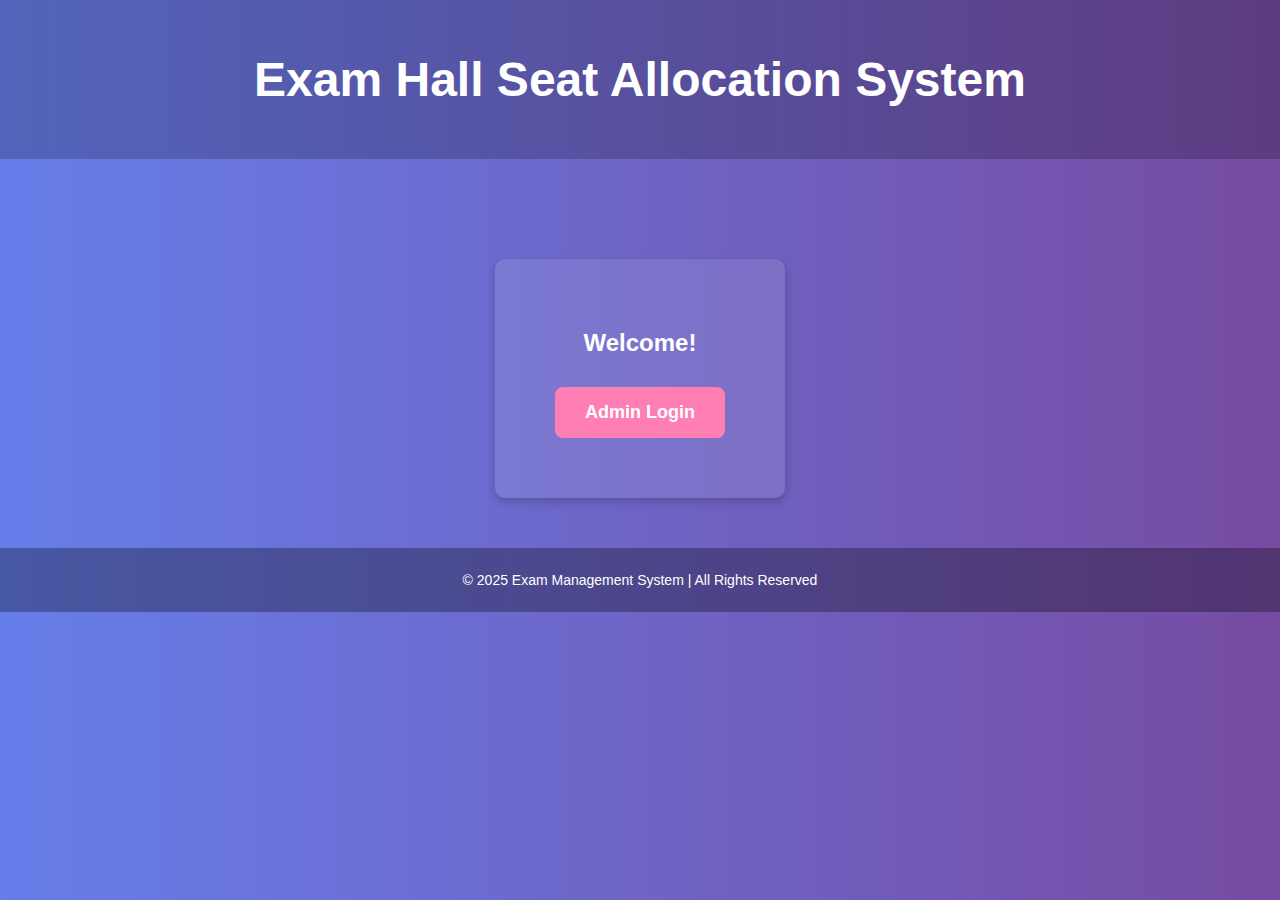
<file: FRONT/index.html>
<!DOCTYPE html>
<html lang="en">
<head>
    <meta charset="UTF-8">
    <meta name="viewport" content="width=device-width, initial-scale=1.0">
    <title>Exam Hall Seat Allocation</title>
    <link rel="stylesheet" href="index.css">
    <link rel="icon" type="image/x-icon" href="favicon.ico">

</head>
<script src="main.js"></script>

<body>
    <header>
        <h1>Exam Hall Seat Allocation System</h1>
    </header>

    <main>
        <div class="container">
            <h2>Welcome!</h2>
            <div class="buttons">
                <a href="admin.html" class="btn admin">Admin Login</a>
               
            </div>
        </div>
    </main>

    <footer>
        <p>&copy; 2025 Exam Management System | All Rights Reserved</p>
    </footer>
</body>
</html>
</file>
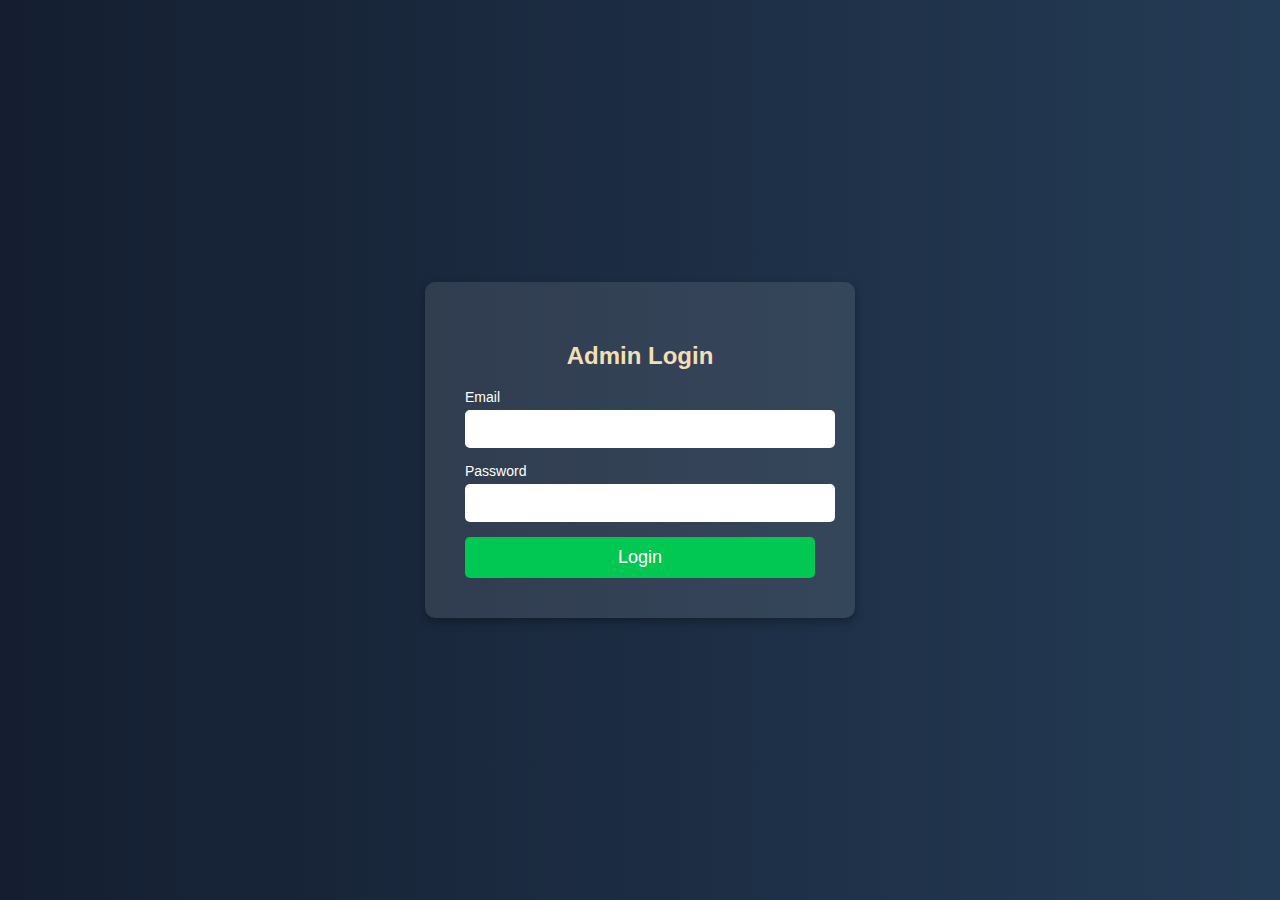
<file: FRONT/admin.html>
<!DOCTYPE html>
<html lang="en">
<head>
    <meta charset="UTF-8">
    <meta name="viewport" content="width=device-width, initial-scale=1.0">
    <title>Admin Login</title>
    <link rel="stylesheet" href="admin.css">
</head>
<script src="main.js"></script>

<body>
    <div class="login-container">
        <h2 style="color: wheat;">Admin Login</h2>
        <form action="admindash.html" method="POST">
            <div class="input-group">
                <label for="email">Email</label>
                <input type="email" id="email" name="email" required>
            </div>
            <div class="input-group">
                <label for="password">Password</label>
                <input type="password" id="password" name="password" required>
            </div>
            <!--  <button type="submit" class="login-btn">Login</button>  -->
            <button type="button" class="login-btn" onclick="window.location.href='admindash.html'">Login</button>
        </form>
        
</body>
</html>
</file>
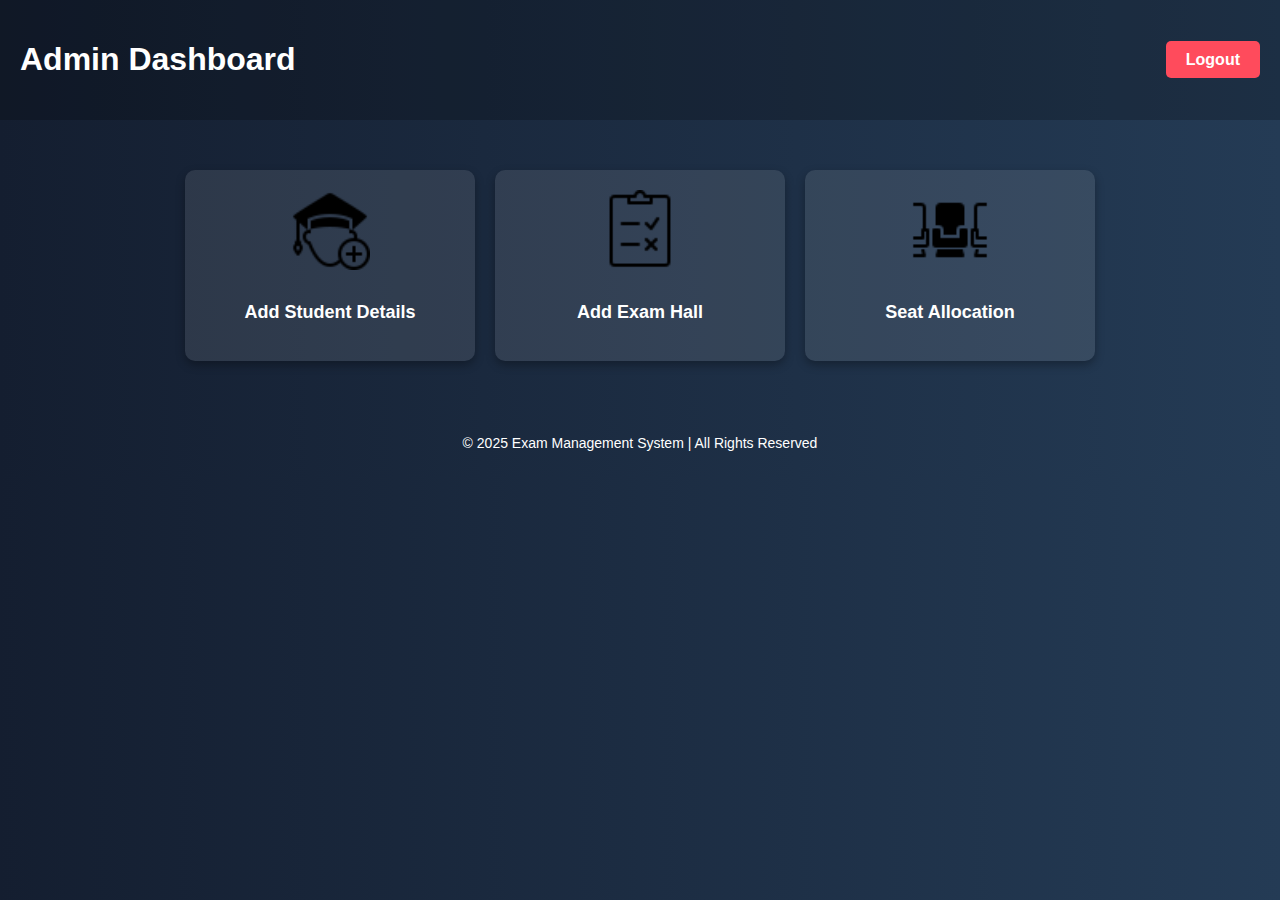
<file: FRONT/admindash.html>
<!DOCTYPE html>
<html lang="en">
<head>
    <meta charset="UTF-8">
    <meta name="viewport" content="width=device-width, initial-scale=1.0">
    <title>Admin Dashboard</title>
    <link rel="stylesheet" href="admindash.css">
</head>
<script src="main.js"></script>

<body>
    <header>
        <h1>Admin Dashboard</h1>
        <nav>
            <a href="index.html" class="logout-btn">Logout</a>
        </nav>
    </header>

    <main>
        <div class="dashboard-container">
            <div class="dashboard-card">
                <a href="upload.html">
                    <img src="addstud.png" alt="Add Student Details">
                    <h3>Add Student Details</h3>
                </a>
            </div>

            <div class="dashboard-card">
                <a href="halldetails.html">
                    <img src="examhall.png" alt="Add Exam Hall">
                    <h3>Add Exam Hall</h3>
                </a>
            </div>

            <div class="dashboard-card">
                <a href="seating.html">
                    <img src="seat.png" alt="Seat Allocation">
                    <h3>Seat Allocation</h3>
                </a>
            </div>
        </div>
    </main>

    <footer>
        <p>&copy; 2025 Exam Management System | All Rights Reserved</p>
    </footer>
</body>
</html>
</file>
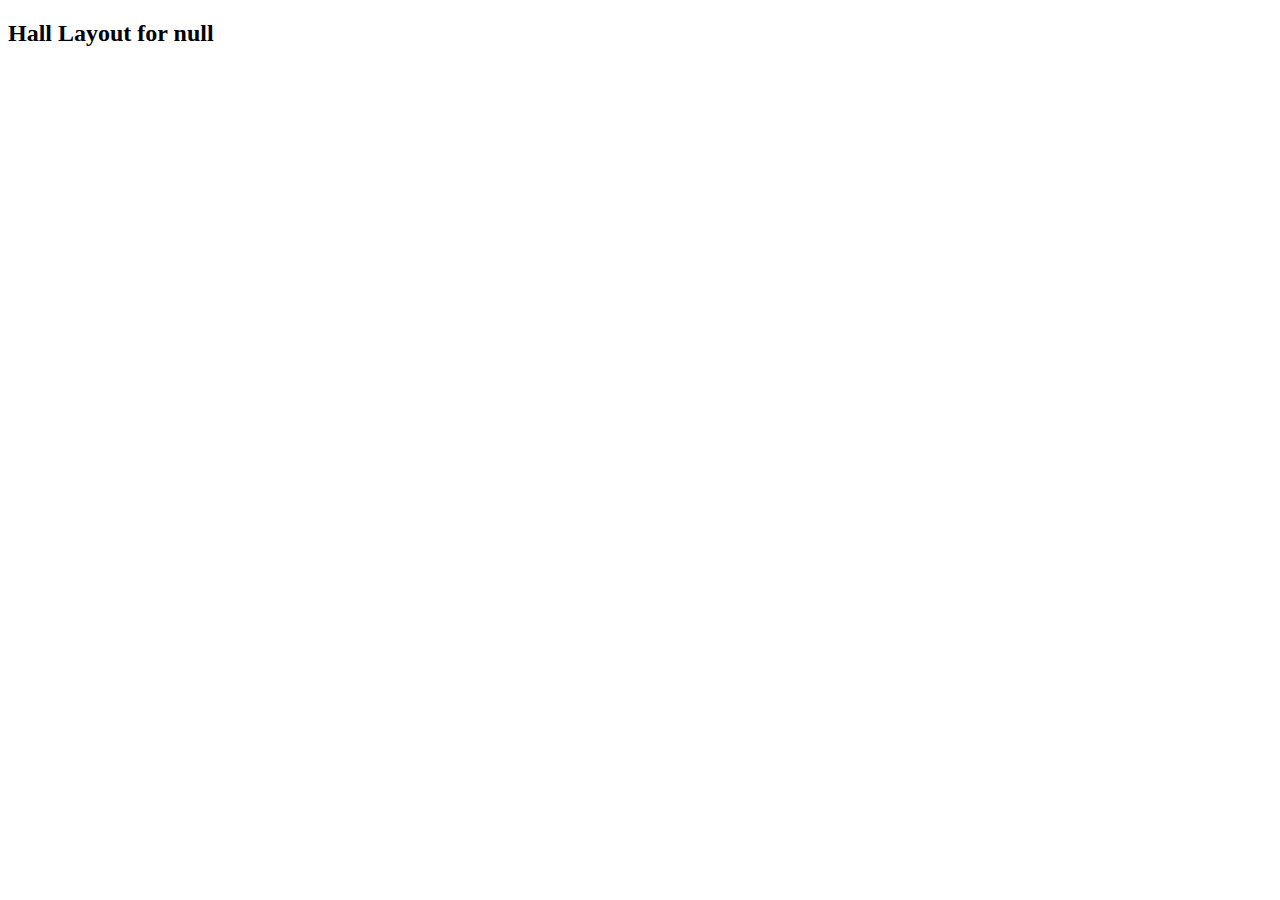
<file: FRONT/hall_layout.html>
<!DOCTYPE html>
<html lang="en">
<head>
    <meta charset="UTF-8">
    <meta name="viewport" content="width=device-width, initial-scale=1.0">
    <title>Hall Layout</title>
</head>
<script src="main.js"></script>

<body>
    <h2 id="hallTitle"></h2>

    <script>
        let urlParams = new URLSearchParams(window.location.search);
        let hallName = urlParams.get('hall');

        document.getElementById("hallTitle").innerText = "Hall Layout for " + hallName;

        // Here, you can dynamically generate the seating chart for the selected hall
    </script>
</body>
</html>
</file>
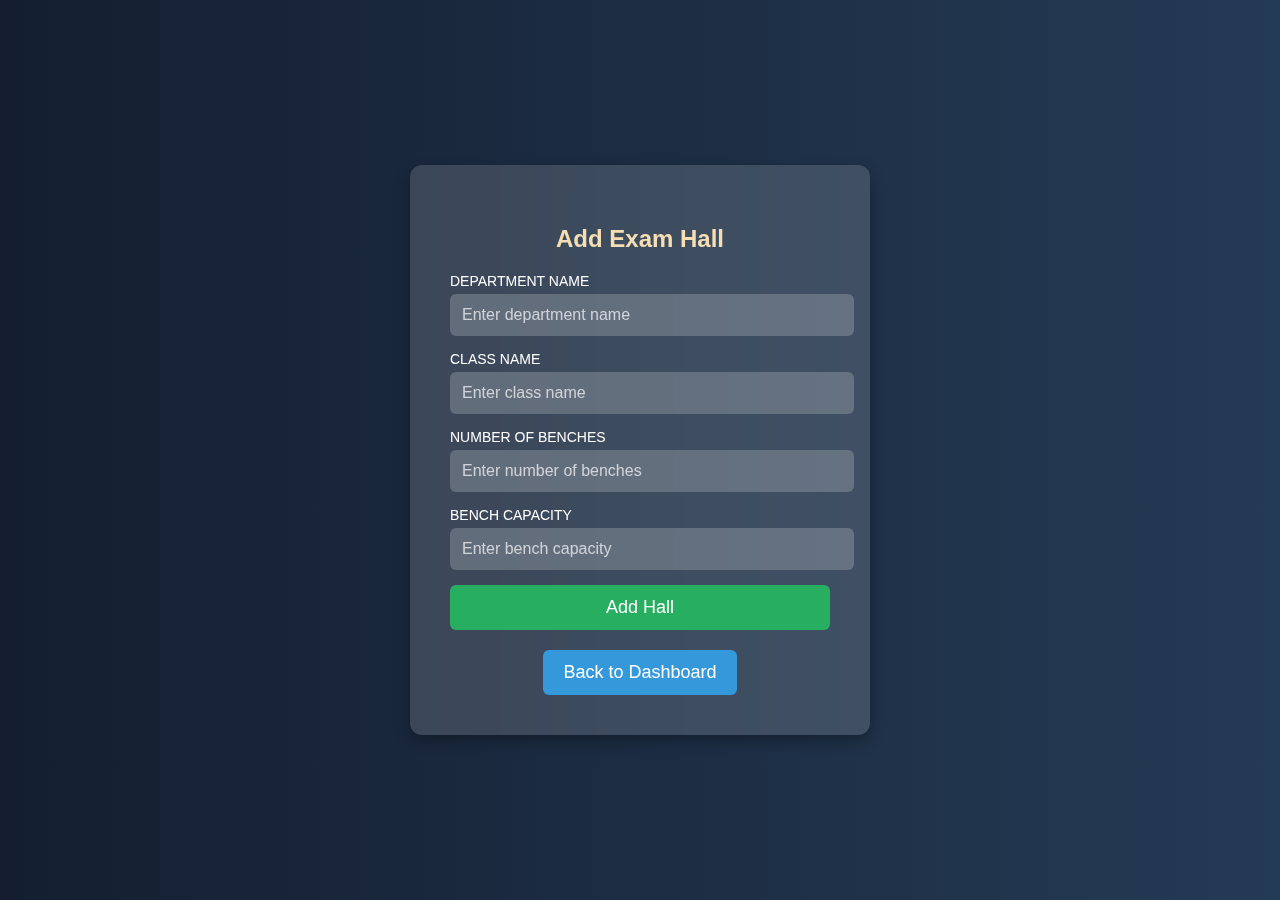
<file: FRONT/halldetails.html>
<!DOCTYPE html>
<html lang="en">
<head>
    <meta charset="UTF-8">
    <meta name="viewport" content="width=device-width, initial-scale=1.0">
    <title>Add Exam Hall</title>
    <link rel="stylesheet" href="halldetails.css">
</head>
<script src="main.js"></script>

<body>
    <div class="form-container">
        <h2 style="color: wheat;">Add Exam Hall</h2>
        <form action="admindash.html" method="POST">
            <div class="input-group">
                <label for="hall_name">DEPARTMENT NAME</label>
                <input type="text" id="dept_name" name="dept_name" placeholder="Enter department name" required>
            </div>
            <div class="input-group">
                <label for="hall_id">CLASS NAME</label>
                <input type="text" id="class_name" name="class_name" placeholder="Enter class name" required>
            </div>
            <div class="input-group">
                <label for="capacity">NUMBER OF BENCHES</label>
                <input type="number" id="no_of_benches" name="no_of_benches" placeholder="Enter number of benches" required>
            </div>
            <div class="input-group">
                <label for="floor">BENCH CAPACITY</label>
                <input type="number" id="bench_capacity" name="bench_capacity" placeholder="Enter bench capacity" required>
            </div>
            <button type="submit" class="form-btn">Add Hall</button>
            <a href="admindash.html" class="back-btn">Back to Dashboard</a>
        </form>
    </div>
</body>
</html>
</file>
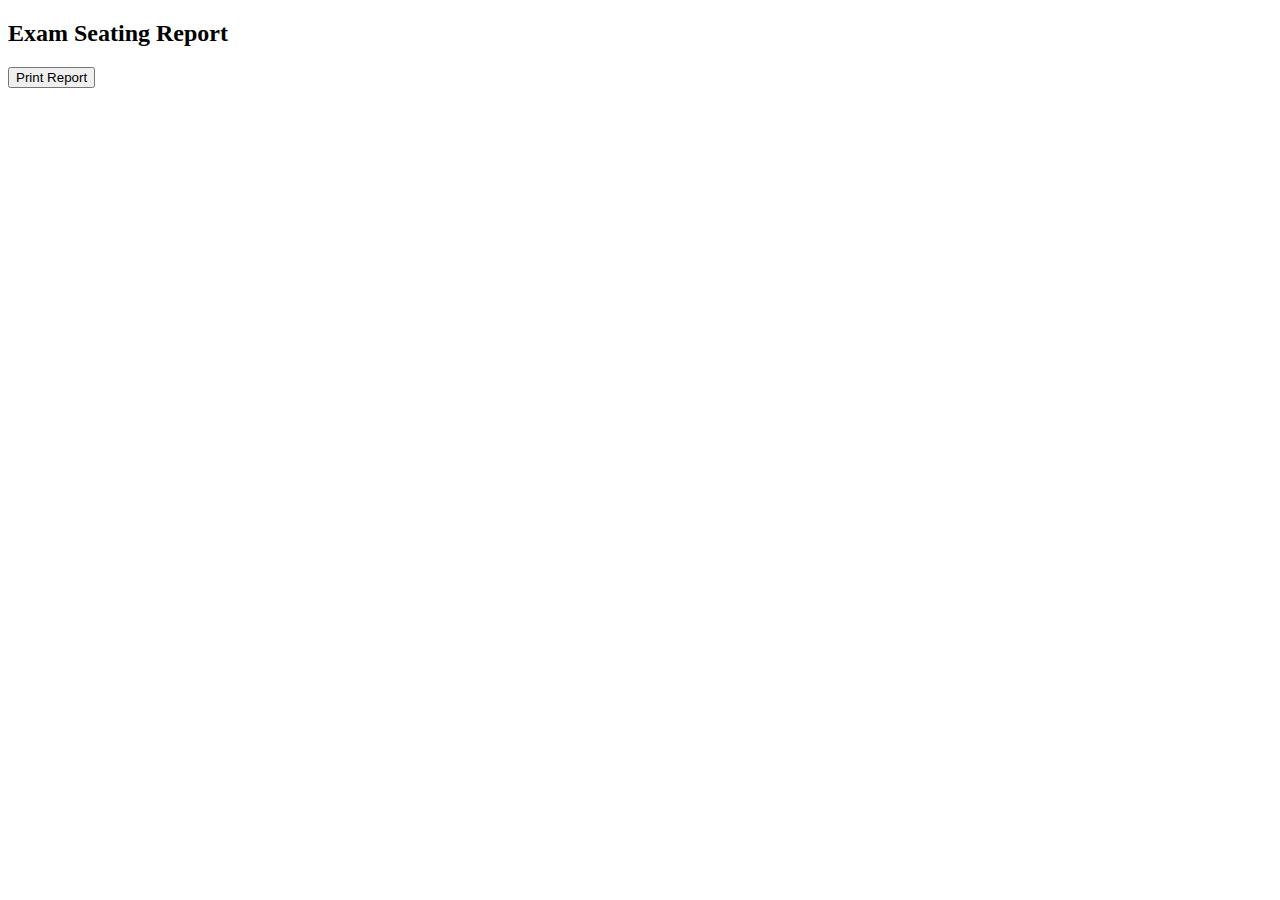
<file: FRONT/report.html>
<!DOCTYPE html>
<html lang="en">
<head>
    <meta charset="UTF-8">
    <meta name="viewport" content="width=device-width, initial-scale=1.0">
    <title>Generate Report</title>
</head>
<script src="main.js"></script>

<body>
    <h2>Exam Seating Report</h2>
    <button onclick="window.print()">Print Report</button>
</body>
</html>
</file>
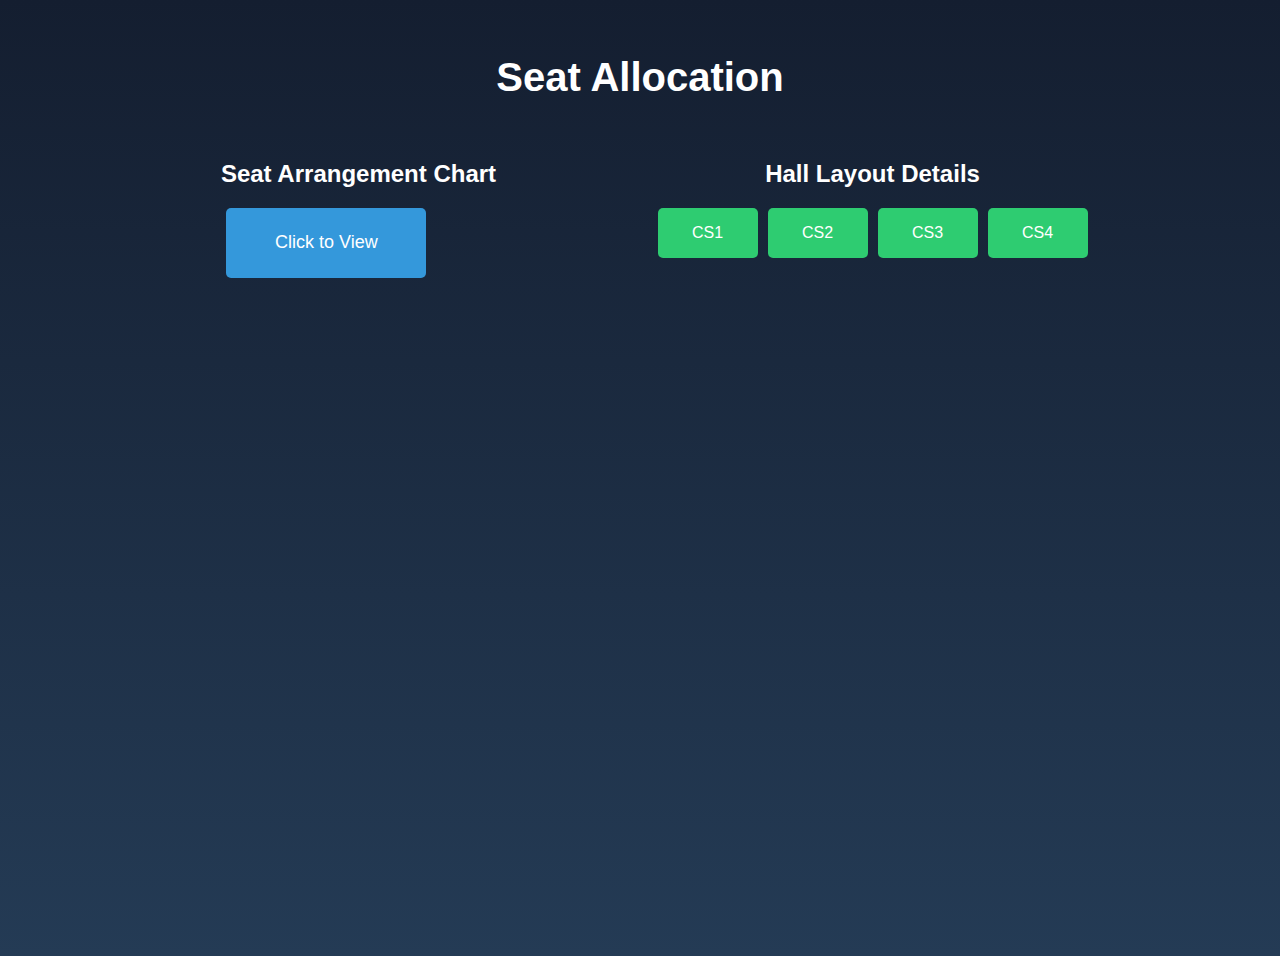
<file: FRONT/seating.html>
<!DOCTYPE html>
<html lang="en">
<head>
    <meta charset="UTF-8">
    <meta name="viewport" content="width=device-width, initial-scale=1.0">
    <title>Seat Allocation</title>
    <style>
        body {
            font-family: Arial, sans-serif;
            background: linear-gradient(to bottom, #141e30, #243b55);
            color: white;
            display: flex;
            flex-direction: column;
            align-items: center;
            justify-content: flex-start;
            height: 100vh;
            padding: 20px;
        }
        h1 {
            font-size: 2.5em;
            margin-bottom: 20px;
        }
        .container {
            display: flex;
            justify-content: space-around;
            width: 80%;
            margin-top: 20px;
        }
        .section {
            width: 45%;
            text-align: center;
        }
        .box {
            width: 200px;
            height: 70px;
            background: #3498db;
            color: white;
            display: flex;
            align-items: center;
            justify-content: center;
            font-size: 18px;
            cursor: pointer;
            border-radius: 5px;
        }
        .hall-layout-container {
            display: flex;
            flex-wrap: wrap;
            gap: 10px;
            margin-top: 10px;
            justify-content: center;
        }
        .hall-box {
            width: 100px;
            height: 50px;
            background: #2ecc71;
            color: white;
            display: flex;
            align-items: center;
            justify-content: center;
            cursor: pointer;
            border-radius: 5px;
        }
    </style>
</head>
<script src="main.js"></script>

<body>

    <!-- Main Heading -->
    <h1>Seat Allocation</h1>

    <!-- Content Container -->
    <div class="container">
        <!-- Left Section: Seat Arrangement Chart -->
        <div class="section" style="margin-left: -5%;">
            <h2>Seat Arrangement Chart</h2>
            <div class="box" onclick="location.href='seat_chart.html'" style="margin-left: 20%;">Click to View</div>
        </div>

        <!-- Right Section: Hall Layout Details -->
        <div class="section">
            <h2>Hall Layout Details</h2>
            <div class="hall-layout-container" id="hallContainer"></div>
        </div>
    </div>

    <script>
        let halls = ["CS1", "CS2", "CS3", "CS4"]; // Replace with dynamic fetch from backend
        let container = document.getElementById("hallContainer");
        
        halls.forEach(hall => {
            let div = document.createElement("div");
            div.className = "hall-box";
            div.innerText = hall;
            div.onclick = () => {
                window.location.href = `hall_layout.html?hall=${hall}`;
            };
            container.appendChild(div);
        });
    </script>

</body>
</html>
</file>
<file: FRONT/index.css>
body {
    font-family: 'Poppins', sans-serif;
    text-align: center;
    background: linear-gradient(to right, #667eea, #764ba2);
    color: white;
    margin: 0;
             padding: 0;
}

/* Header */
header {
    padding: 20px;
    font-size: 24px;
    background: rgba(0, 0, 0, 0.2);
}

/* Main Content */
.container {
    margin-top: 100px;
    padding: 50px;
    background: rgba(255, 255, 255, 0.1);
    border-radius: 10px;
    display: inline-block;
    box-shadow: 0px 4px 10px rgba(0, 0, 0, 0.2);
    animation: fadeIn 1.5s ease-in-out;
}

/* Buttons */
.buttons {
    margin-top: 20px;
}

.btn {
    display: inline-block;
    padding: 15px 30px;
    margin: 10px;
    font-size: 18px;
    border-radius: 8px;
    text-decoration: none;
    font-weight: bold;
    color: white;
    transition: 0.3s;
}

.admin {
    background: #ff7eb3;
}


.btn:hover {
    opacity: 0.8;
    transform: scale(1.05);
}

/* Footer */
footer {
    margin-top: 50px;
    padding: 10px;
    font-size: 14px;
    background: rgba(0, 0, 0, 0.3);
}
</file>
<file: FRONT/admin.css>
body {
    font-family: 'Poppins', sans-serif;
    background: linear-gradient(to right, #141e30, #243b55);
    display: flex;
    justify-content: center;
    align-items: center;
    height: 100vh;
    margin: 0;
}

/* Login Container */
.login-container {
    background: rgba(255, 255, 255, 0.1);
    padding: 40px;
    border-radius: 10px;
    width: 350px;
    text-align: center;
    box-shadow: 0px 4px 10px rgba(0, 0, 0, 0.3);
    animation: fadeIn 1.5s ease-in-out;
}

/* Form Inputs */
.input-group {
    margin: 15px 0;
    text-align: left;
}

.input-group label {
    display: block;
    font-size: 14px;
    margin-bottom: 5px;
    color: white;
}

.input-group input {
    width: 100%;
    padding: 10px;
    border: none;
    border-radius: 5px;
    font-size: 16px;
}

/* Login Button */
.login-btn {
    width: 100%;
    background: #00c853;
    color: white;
    padding: 10px;
    border: none;
    font-size: 18px;
    border-radius: 5px;
    cursor: pointer;
    transition: 0.3s;
}

.login-btn:hover {
    background: #00a246;
    transform: scale(1.05);
}

/* Register Link */
.register-link {
    margin-top: 15px;
    font-size: 14px;
}

.register-link a {
    color: #ffd700;
    text-decoration: none;
}

.register-link a:hover {
    text-decoration: underline;
}

/* Animations */
@keyframes fadeIn {
    from {
        opacity: 0;
        transform: translateY(-20px);
    }
    to {
        opacity: 1;
        transform: translateY(0);
    }
}
</file>
<file: FRONT/admindash.css>
/* General Styles */
body {
    font-family: 'Poppins', sans-serif;
    text-align: center;
    background: linear-gradient(to right, #141e30, #243b55);
    color: white;
    margin: 0;
    padding: 0;
}

/* Header */
header {
    display: flex;
    justify-content: space-between;
    align-items: center;
    padding: 20px;
    background: rgba(0, 0, 0, 0.2);
}

nav .logout-btn {
    text-decoration: none;
    background: #ff4b5c;
    padding: 10px 20px;
    border-radius: 5px;
    color: white;
    font-weight: bold;
    transition: 0.3s;
}

nav .logout-btn:hover {
    background: #e03e4f;
    transform: scale(1.05);
}

/* Dashboard Container */
.dashboard-container {
    display: flex;
    justify-content: center;
    flex-wrap: wrap;
    margin-top: 50px;
    gap: 20px;
}

/* Dashboard Cards */
.dashboard-card {
    background: rgba(255, 255, 255, 0.1);
    padding: 20px;
    border-radius: 10px;
    width: 250px;
    text-align: center;
    box-shadow: 0px 4px 10px rgba(0, 0, 0, 0.3);
    transition: 0.3s;
}

.dashboard-card a {
    text-decoration: none;
    color: white;
}

.dashboard-card img {
    width: 80px;
    margin-bottom: 10px;
}

.dashboard-card h3 {
    font-size: 18px;
}

.dashboard-card:hover {
    background: rgba(255, 255, 255, 0.2);
    transform: scale(1.05);
}

/* Footer */
footer {
    margin-top: 50px;
    padding: 10px;
    font-size: 14px;
    background: rgba(0, 0, 0, 0.3);
}
</file>
<file: FRONT/halldetails.css>
/* General Styles */
body {
    font-family: 'Poppins', sans-serif;
    background: linear-gradient(to right, #141e30, #243b55);
    display: flex;
    justify-content: center;
    align-items: center;
    height: 100vh;
    margin: 0;
}

/* Form Container */
.form-container {
    background: rgba(255, 255, 255, 0.15);
    padding: 40px;
    border-radius: 12px;
    width: 380px;
    text-align: center;
    box-shadow: 0px 6px 15px rgba(0, 0, 0, 0.3);
    animation: fadeIn 1s ease-in-out;
    backdrop-filter: blur(10px);
}

/* Form Inputs */
.input-group {
    margin: 15px 0;
    text-align: left;
}

.input-group label {
    display: block;
    font-size: 14px;
    margin-bottom: 5px;
    color: white;
}

.input-group input {
    width: 100%;
    padding: 12px;
    border: none;
    border-radius: 6px;
    font-size: 16px;
    background: rgba(255, 255, 255, 0.2);
    color: white;
    outline: none;
}

.input-group input::placeholder {
    color: rgba(255, 255, 255, 0.7);
}

/* Submit Button */
.form-btn {
    width: 100%;
    background: #27ae60;
    color: white;
    padding: 12px;
    border: none;
    font-size: 18px;
    border-radius: 6px;
    cursor: pointer;
    transition: 0.3s;
}

/* Back Button */
.back-btn {
    display: inline-block;
    background: #3498db;
    color: white;
    padding: 12px 20px;
    font-size: 18px;
    border-radius: 6px;
    text-decoration: none;
    margin-top: 20px;
    transition: 0.3s;
}

.form-btn:hover {
    background: #1e8449;
    transform: scale(1.05);
}

/* Animations */
@keyframes fadeIn {
    from {
        opacity: 0;
        transform: translateY(-20px);
    }
    to {
        opacity: 1;
        transform: translateY(0);
    }
}

/* Responsive Design */
@media (max-width: 480px) {
    .form-container {
        width: 90%;
    }
}
</file>
